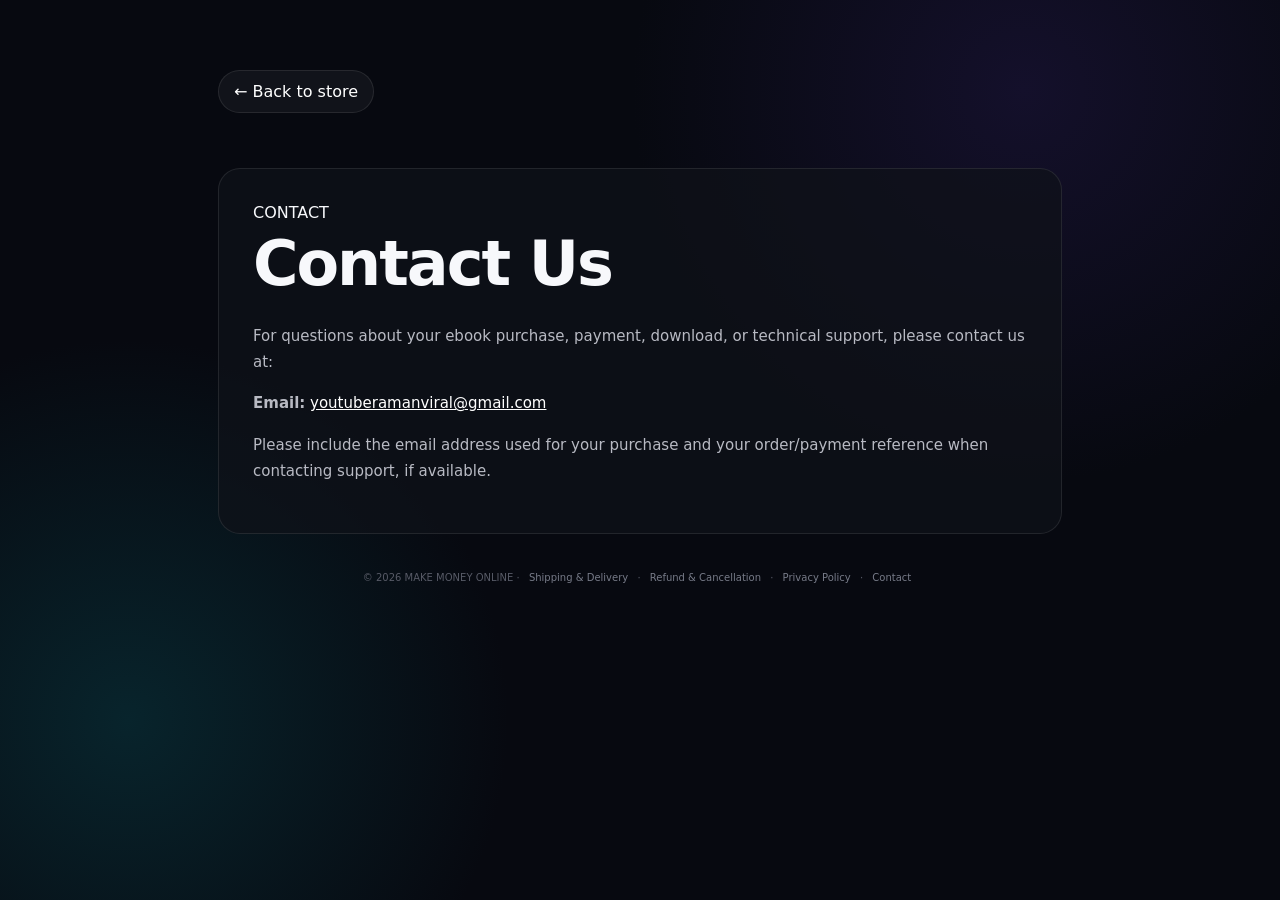
<file: make-money-store-v3-modern/frontend/contact.html>
<!doctype html>
<html lang="en">
<head>
<meta charset="utf-8">
<meta name="viewport" content="width=device-width,initial-scale=1">
<meta name="theme-color" content="#08090f">
<title>Contact · MAKE MONEY ONLINE</title>
<link rel="stylesheet" href="style.css">

<style>
.policy-wrap{max-width:900px;margin:0 auto;padding:70px 28px 90px;position:relative;z-index:1}.policy-top{display:flex;justify-content:space-between;align-items:center;gap:20px;margin-bottom:55px}.policy-back{color:#fff;text-decoration:none;border:1px solid var(--line);padding:11px 15px;border-radius:999px;background:rgba(255,255,255,.045)}.policy-card{background:rgba(16,18,26,.72);border:1px solid var(--line);border-radius:22px;padding:34px;margin-bottom:18px}.policy-card h1{font-size:clamp(36px,6vw,62px);line-height:.98;letter-spacing:-2px;margin:12px 0 28px}.policy-card h2{font-size:22px;margin:0 0 14px}.policy-card p,.policy-card li{color:#b8bac3;line-height:1.75;font-size:15px}.policy-card ul{padding-left:22px}.policy-email{color:#fff}.policy-note{color:#777a85;font-size:12px;margin-top:14px}.policy-footer{padding-top:20px;text-align:center;color:#575a66;font-size:10px}.policy-footer a{color:#777b88;text-decoration:none;margin:0 6px}.policy-footer a:hover{color:#fff;text-decoration:underline}@media(max-width:600px){.policy-wrap{padding:35px 16px 60px}.policy-top{align-items:flex-start}.policy-card{padding:24px}.policy-card h1{letter-spacing:-1.5px}}
</style>
</head>
<body>
<div class="noise"></div><div class="ambient ambient-1"></div><div class="ambient ambient-2"></div>
<main class="policy-wrap">
<div class="policy-top"><a class="policy-back" href="index.html">← Back to store</a></div>
<section class="policy-card">
<div class="badge">CONTACT</div>
<h1>Contact Us</h1><p>For questions about your ebook purchase, payment, download, or technical support, please contact us at:</p><p><strong>Email:</strong> <a class="policy-email" href="mailto:youtuberamanviral@gmail.com">youtuberamanviral@gmail.com</a></p><p class="policy-note">Please include the email address used for your purchase and your order/payment reference when contacting support, if available.</p>
</section>
<div class="policy-footer">© 2026 MAKE MONEY ONLINE · <a href="shipping-delivery.html">Shipping &amp; Delivery</a> · <a href="refund-cancellation.html">Refund &amp; Cancellation</a> · <a href="privacy-policy.html">Privacy Policy</a> · <a href="contact.html">Contact</a></div>
</main>
</body>
</html>
</file>
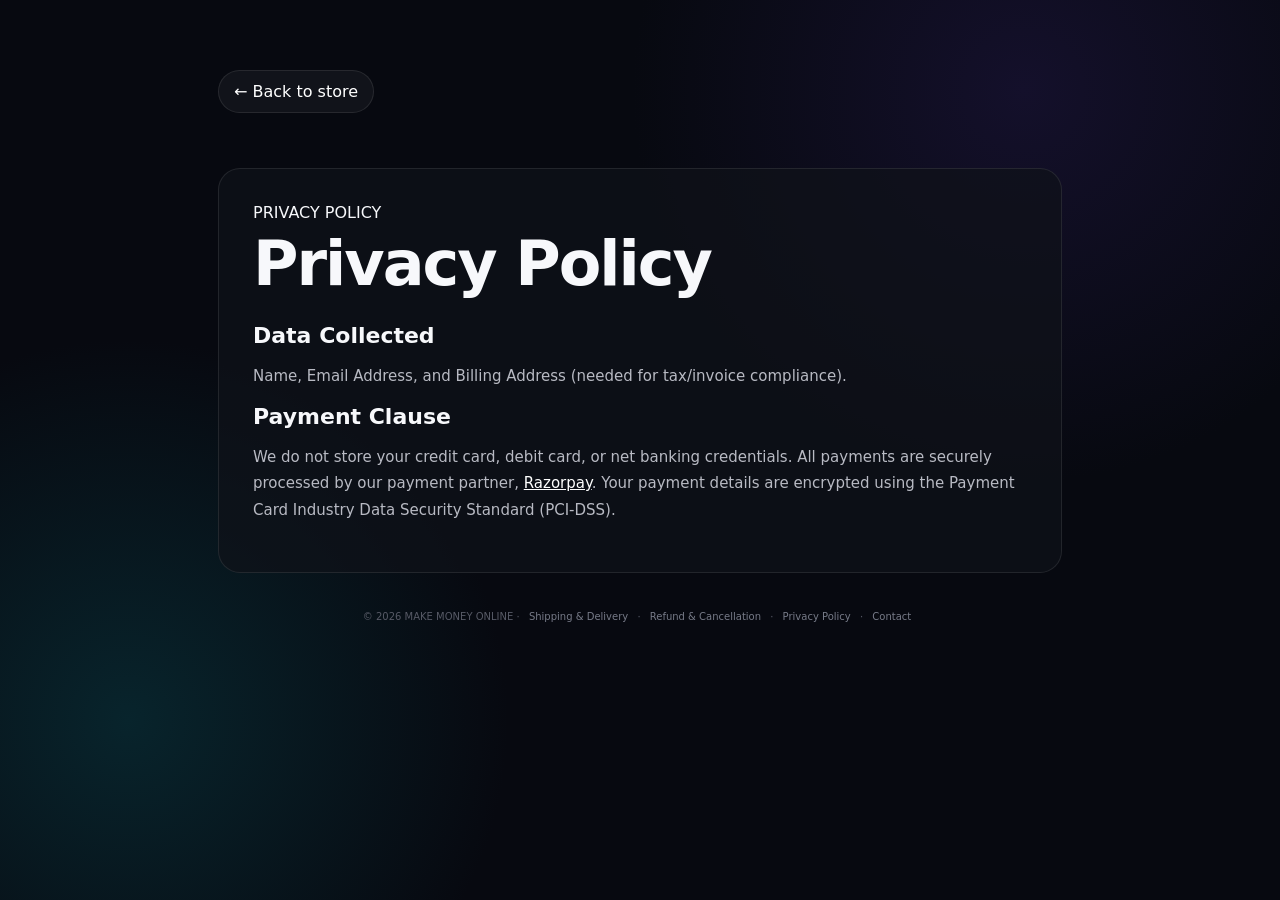
<file: make-money-store-v3-modern/frontend/privacy-policy.html>
<!doctype html>
<html lang="en">
<head>
<meta charset="utf-8">
<meta name="viewport" content="width=device-width,initial-scale=1">
<meta name="theme-color" content="#08090f">
<title>Privacy Policy · MAKE MONEY ONLINE</title>
<link rel="stylesheet" href="style.css">

<style>
.policy-wrap{max-width:900px;margin:0 auto;padding:70px 28px 90px;position:relative;z-index:1}.policy-top{display:flex;justify-content:space-between;align-items:center;gap:20px;margin-bottom:55px}.policy-back{color:#fff;text-decoration:none;border:1px solid var(--line);padding:11px 15px;border-radius:999px;background:rgba(255,255,255,.045)}.policy-card{background:rgba(16,18,26,.72);border:1px solid var(--line);border-radius:22px;padding:34px;margin-bottom:18px}.policy-card h1{font-size:clamp(36px,6vw,62px);line-height:.98;letter-spacing:-2px;margin:12px 0 28px}.policy-card h2{font-size:22px;margin:0 0 14px}.policy-card p,.policy-card li{color:#b8bac3;line-height:1.75;font-size:15px}.policy-card ul{padding-left:22px}.policy-email{color:#fff}.policy-note{color:#777a85;font-size:12px;margin-top:14px}.policy-footer{padding-top:20px;text-align:center;color:#575a66;font-size:10px}.policy-footer a{color:#777b88;text-decoration:none;margin:0 6px}.policy-footer a:hover{color:#fff;text-decoration:underline}@media(max-width:600px){.policy-wrap{padding:35px 16px 60px}.policy-top{align-items:flex-start}.policy-card{padding:24px}.policy-card h1{letter-spacing:-1.5px}}
</style>
</head>
<body>
<div class="noise"></div><div class="ambient ambient-1"></div><div class="ambient ambient-2"></div>
<main class="policy-wrap">
<div class="policy-top"><a class="policy-back" href="index.html">← Back to store</a></div>
<section class="policy-card">
<div class="badge">PRIVACY POLICY</div>
<h1>Privacy Policy</h1><h2>Data Collected</h2><p>Name, Email Address, and Billing Address (needed for tax/invoice compliance).</p><h2>Payment Clause</h2><p>We do not store your credit card, debit card, or net banking credentials. All payments are securely processed by our payment partner, <a class="policy-email" href="https://razorpay.com/" target="_blank" rel="noopener noreferrer">Razorpay</a>. Your payment details are encrypted using the Payment Card Industry Data Security Standard (PCI-DSS).</p>
</section>
<div class="policy-footer">© 2026 MAKE MONEY ONLINE · <a href="shipping-delivery.html">Shipping &amp; Delivery</a> · <a href="refund-cancellation.html">Refund &amp; Cancellation</a> · <a href="privacy-policy.html">Privacy Policy</a> · <a href="contact.html">Contact</a></div>
</main>
</body>
</html>
</file>
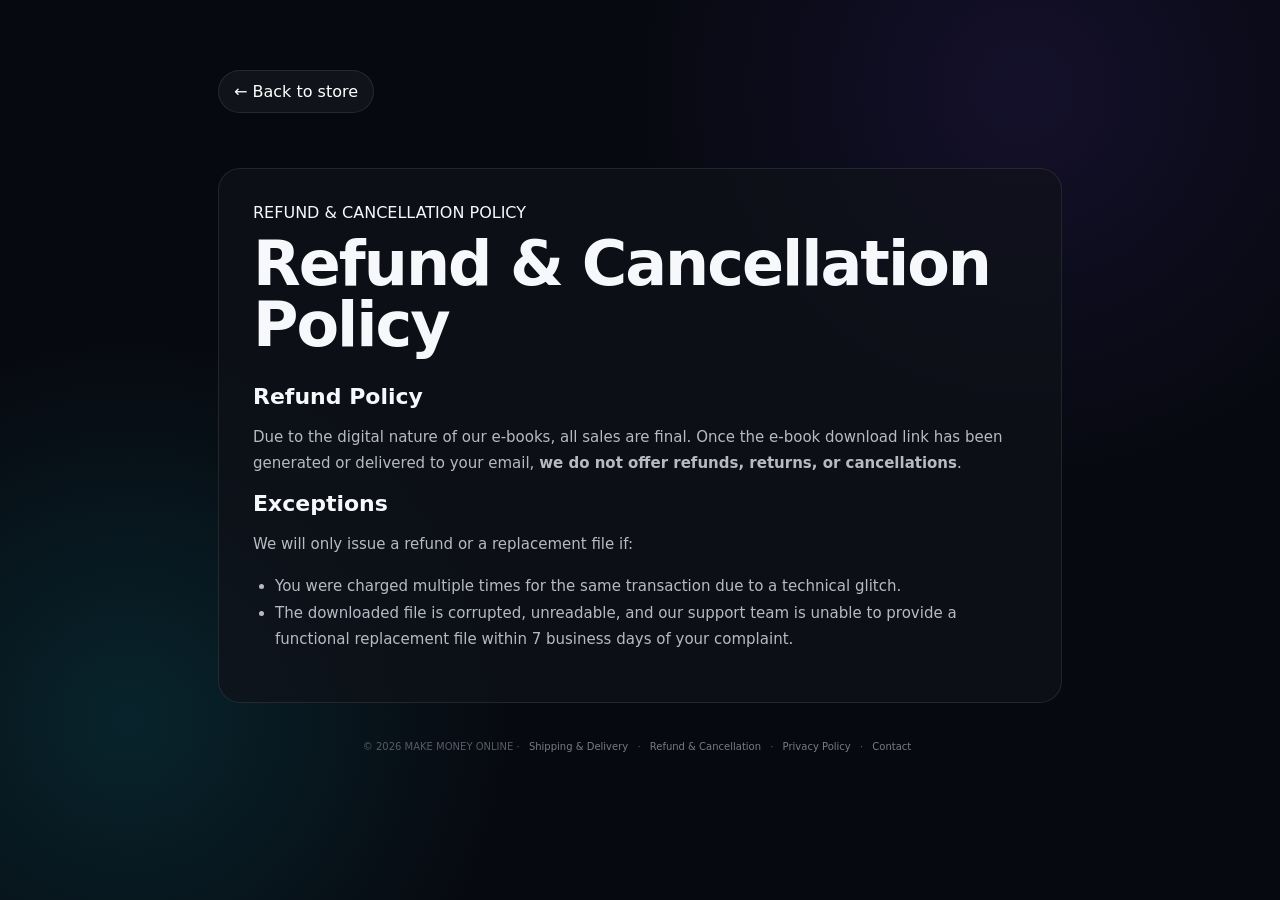
<file: make-money-store-v3-modern/frontend/refund-cancellation.html>
<!doctype html>
<html lang="en">
<head>
<meta charset="utf-8">
<meta name="viewport" content="width=device-width,initial-scale=1">
<meta name="theme-color" content="#08090f">
<title>Refund & Cancellation Policy · MAKE MONEY ONLINE</title>
<link rel="stylesheet" href="style.css">

<style>
.policy-wrap{max-width:900px;margin:0 auto;padding:70px 28px 90px;position:relative;z-index:1}.policy-top{display:flex;justify-content:space-between;align-items:center;gap:20px;margin-bottom:55px}.policy-back{color:#fff;text-decoration:none;border:1px solid var(--line);padding:11px 15px;border-radius:999px;background:rgba(255,255,255,.045)}.policy-card{background:rgba(16,18,26,.72);border:1px solid var(--line);border-radius:22px;padding:34px;margin-bottom:18px}.policy-card h1{font-size:clamp(36px,6vw,62px);line-height:.98;letter-spacing:-2px;margin:12px 0 28px}.policy-card h2{font-size:22px;margin:0 0 14px}.policy-card p,.policy-card li{color:#b8bac3;line-height:1.75;font-size:15px}.policy-card ul{padding-left:22px}.policy-email{color:#fff}.policy-note{color:#777a85;font-size:12px;margin-top:14px}.policy-footer{padding-top:20px;text-align:center;color:#575a66;font-size:10px}.policy-footer a{color:#777b88;text-decoration:none;margin:0 6px}.policy-footer a:hover{color:#fff;text-decoration:underline}@media(max-width:600px){.policy-wrap{padding:35px 16px 60px}.policy-top{align-items:flex-start}.policy-card{padding:24px}.policy-card h1{letter-spacing:-1.5px}}
</style>
</head>
<body>
<div class="noise"></div><div class="ambient ambient-1"></div><div class="ambient ambient-2"></div>
<main class="policy-wrap">
<div class="policy-top"><a class="policy-back" href="index.html">← Back to store</a></div>
<section class="policy-card">
<div class="badge">REFUND & CANCELLATION POLICY</div>
<h1>Refund &amp; Cancellation Policy</h1><h2>Refund Policy</h2><p>Due to the digital nature of our e-books, all sales are final. Once the e-book download link has been generated or delivered to your email, <strong>we do not offer refunds, returns, or cancellations</strong>.</p><h2>Exceptions</h2><p>We will only issue a refund or a replacement file if:</p><ul><li>You were charged multiple times for the same transaction due to a technical glitch.</li><li>The downloaded file is corrupted, unreadable, and our support team is unable to provide a functional replacement file within 7 business days of your complaint.</li></ul>
</section>
<div class="policy-footer">© 2026 MAKE MONEY ONLINE · <a href="shipping-delivery.html">Shipping &amp; Delivery</a> · <a href="refund-cancellation.html">Refund &amp; Cancellation</a> · <a href="privacy-policy.html">Privacy Policy</a> · <a href="contact.html">Contact</a></div>
</main>
</body>
</html>
</file>
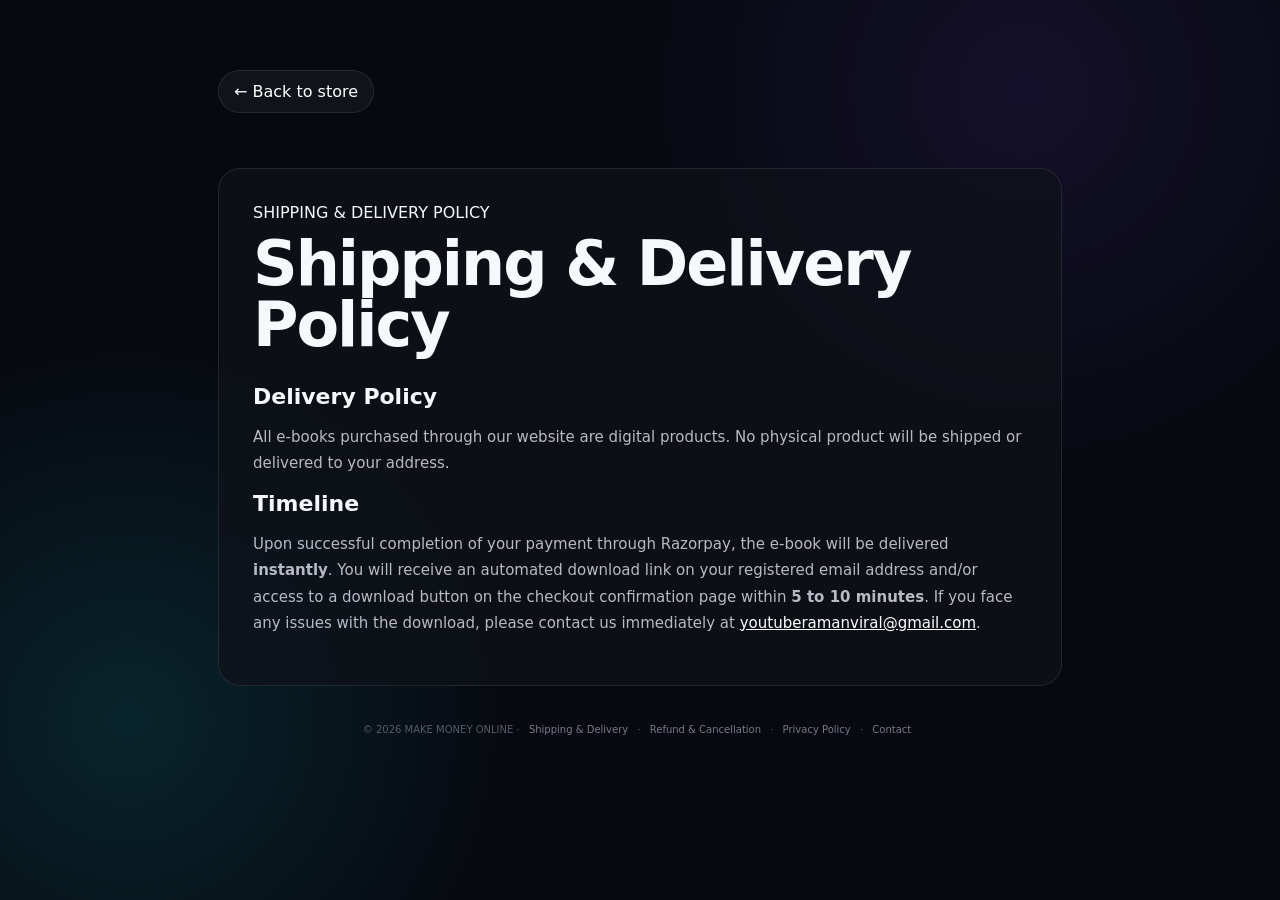
<file: make-money-store-v3-modern/frontend/shipping-delivery.html>
<!doctype html>
<html lang="en">
<head>
<meta charset="utf-8">
<meta name="viewport" content="width=device-width,initial-scale=1">
<meta name="theme-color" content="#08090f">
<title>Shipping & Delivery Policy · MAKE MONEY ONLINE</title>
<link rel="stylesheet" href="style.css">

<style>
.policy-wrap{max-width:900px;margin:0 auto;padding:70px 28px 90px;position:relative;z-index:1}.policy-top{display:flex;justify-content:space-between;align-items:center;gap:20px;margin-bottom:55px}.policy-back{color:#fff;text-decoration:none;border:1px solid var(--line);padding:11px 15px;border-radius:999px;background:rgba(255,255,255,.045)}.policy-card{background:rgba(16,18,26,.72);border:1px solid var(--line);border-radius:22px;padding:34px;margin-bottom:18px}.policy-card h1{font-size:clamp(36px,6vw,62px);line-height:.98;letter-spacing:-2px;margin:12px 0 28px}.policy-card h2{font-size:22px;margin:0 0 14px}.policy-card p,.policy-card li{color:#b8bac3;line-height:1.75;font-size:15px}.policy-card ul{padding-left:22px}.policy-email{color:#fff}.policy-note{color:#777a85;font-size:12px;margin-top:14px}.policy-footer{padding-top:20px;text-align:center;color:#575a66;font-size:10px}.policy-footer a{color:#777b88;text-decoration:none;margin:0 6px}.policy-footer a:hover{color:#fff;text-decoration:underline}@media(max-width:600px){.policy-wrap{padding:35px 16px 60px}.policy-top{align-items:flex-start}.policy-card{padding:24px}.policy-card h1{letter-spacing:-1.5px}}
</style>
</head>
<body>
<div class="noise"></div><div class="ambient ambient-1"></div><div class="ambient ambient-2"></div>
<main class="policy-wrap">
<div class="policy-top"><a class="policy-back" href="index.html">← Back to store</a></div>
<section class="policy-card">
<div class="badge">SHIPPING & DELIVERY POLICY</div>
<h1>Shipping &amp; Delivery Policy</h1><h2>Delivery Policy</h2><p>All e-books purchased through our website are digital products. No physical product will be shipped or delivered to your address.</p><h2>Timeline</h2><p>Upon successful completion of your payment through Razorpay, the e-book will be delivered <strong>instantly</strong>. You will receive an automated download link on your registered email address and/or access to a download button on the checkout confirmation page within <strong>5 to 10 minutes</strong>. If you face any issues with the download, please contact us immediately at <a class="policy-email" href="mailto:youtuberamanviral@gmail.com">youtuberamanviral@gmail.com</a>.</p>
</section>
<div class="policy-footer">© 2026 MAKE MONEY ONLINE · <a href="shipping-delivery.html">Shipping &amp; Delivery</a> · <a href="refund-cancellation.html">Refund &amp; Cancellation</a> · <a href="privacy-policy.html">Privacy Policy</a> · <a href="contact.html">Contact</a></div>
</main>
</body>
</html>
</file>
<file: make-money-store-v3-modern/frontend/style.css>
*{box-sizing:border-box}
:root{--bg:#070910;--panel:#0e111a;--panel2:#111520;--line:rgba(255,255,255,.09);--muted:#969ba9;--text:#f7f8fb;--violet:#8b5cf6;--cyan:#22d3ee;--gold:#f4c95d}
html{scroll-behavior:smooth}body{margin:0;background:radial-gradient(circle at 80% 10%,#14102b 0,transparent 30%),radial-gradient(circle at 10% 80%,#08242c 0,transparent 28%),var(--bg);color:var(--text);font-family:Inter,ui-sans-serif,system-ui,-apple-system,BlinkMacSystemFont,"Segoe UI",sans-serif;min-height:100vh;overflow-x:hidden}
.grain{position:fixed;inset:0;pointer-events:none;opacity:.035;background-image:url("data:image/svg+xml,%3Csvg xmlns='http://www.w3.org/2000/svg' width='180' height='180' viewBox='0 0 180 180'%3E%3Cfilter id='n'%3E%3CfeTurbulence type='fractalNoise' baseFrequency='.85' numOctaves='4' stitchTiles='stitch'/%3E%3C/filter%3E%3Crect width='100%25' height='100%25' filter='url(%23n)'/%3E%3C/svg%3E");z-index:100}
.orb{position:fixed;border-radius:50%;filter:blur(120px);pointer-events:none;opacity:.18}.orb-a{width:420px;height:420px;background:#7c3aed;right:-180px;top:-160px}.orb-b{width:380px;height:380px;background:#0891b2;left:-190px;bottom:-170px}
.nav{height:84px;max-width:1280px;margin:auto;padding:0 28px;display:flex;align-items:center;justify-content:space-between;position:relative;z-index:5}.brand{display:flex;align-items:center;gap:11px;color:#fff;text-decoration:none;font-size:12px;font-weight:950;letter-spacing:1.5px}.brand i{font-style:normal;color:#8d92a0}.brand-icon{width:37px;height:37px;border-radius:12px;display:grid;place-items:center;background:linear-gradient(135deg,#c4b5fd,#22d3ee);color:#070910;font-weight:1000;box-shadow:0 10px 35px #22d3ee22}
.country-pill{display:flex;align-items:center;gap:8px;border:1px solid var(--line);background:#ffffff08;color:#fff;border-radius:999px;padding:11px 15px;cursor:pointer;backdrop-filter:blur(18px);font-weight:750}.country-pill b{color:#777d8b;font-size:13px}
main{max-width:1280px;margin:auto;padding:30px 28px 70px}.hero{min-height:650px;display:grid;grid-template-columns:1.05fr .95fr;gap:45px;align-items:center}.eyebrow{font-size:10px;letter-spacing:2.2px;font-weight:950;color:#b9a9ff}.eyebrow span{display:inline-block;width:6px;height:6px;border-radius:50%;background:var(--cyan);box-shadow:0 0 15px var(--cyan);margin-right:8px}.kicker{margin-top:13px;color:#606673;font-size:9px;letter-spacing:3px;font-weight:850}.hero h1{font-size:clamp(64px,8vw,112px);line-height:.83;letter-spacing:-6px;margin:19px 0 26px}.hero h1 em,.inside h2 em{font-style:normal;background:linear-gradient(90deg,#fff,#22d3ee);-webkit-background-clip:text;background-clip:text;color:transparent}.hero-copy>p{max-width:670px;color:#a4a8b5;font-size:17px;line-height:1.75;margin:0}.buy-card{display:flex;align-items:center;gap:28px;width:max-content;max-width:100%;margin-top:31px;padding:9px 9px 9px 19px;border:1px solid var(--line);border-radius:20px;background:#10131ccc;backdrop-filter:blur(20px);box-shadow:0 25px 80px #0008}.price-wrap{min-width:135px}.price-wrap small{display:block;color:#707582;font-size:8px;letter-spacing:1.8px}.price-wrap strong{display:block;font-size:35px;line-height:1.05;margin-top:5px}.price-wrap span{display:block;color:#656b79;font-size:9px;margin-top:4px}.buy-btn{border:0;border-radius:14px;padding:16px 19px;background:linear-gradient(135deg,#9b7bff,#6528d9);color:#fff;font-weight:900;font-size:13px;cursor:pointer;box-shadow:0 15px 45px #7c3aed44;transition:.2s}.buy-btn:hover{transform:translateY(-2px);box-shadow:0 20px 55px #7c3aed66}.buy-btn b{margin-left:22px}.trust{display:flex;flex-wrap:wrap;gap:15px;margin-top:15px;color:#727784;font-size:10px}.visual{height:610px;position:relative;display:grid;place-items:center}.visual-halo{position:absolute;width:330px;height:420px;background:#6d28d9;filter:blur(100px);opacity:.2}.book-shadow{position:absolute;width:335px;height:430px;background:#000;filter:blur(35px);transform:translate(38px,45px) rotate(5deg)}.book{width:min(360px,75vw);aspect-ratio:1/1.414;padding:30px;display:flex;flex-direction:column;justify-content:space-between;background:linear-gradient(145deg,#17294e,#0d1424 55%,#07090e);border:1px solid #ffffff1d;border-radius:4px 24px 24px 4px;box-shadow:25px 35px 100px #000b;transform:rotate(3deg);position:relative;z-index:2;overflow:hidden}.book:before{content:"";position:absolute;left:9px;top:0;bottom:0;width:2px;background:#ffffff10}.book:after{content:"";position:absolute;width:200px;height:200px;border-radius:50%;right:-90px;top:-80px;background:var(--cyan);filter:blur(70px);opacity:.15}.book-line{font-size:8px;letter-spacing:2px;color:#9ba3b5}.book-title{font-size:48px;font-weight:1000;line-height:.86;letter-spacing:-3px;position:relative;z-index:1}.book-title span{color:var(--gold)}.book p{font-size:11px;line-height:1.55;color:#c4c7d0;max-width:275px}.book-tags{font-size:7px;letter-spacing:.6px;border:1px solid #ffffff14;border-radius:99px;padding:9px;color:#d8d9df;margin-bottom:14px;white-space:nowrap}.float{position:absolute;z-index:3;padding:13px 16px;border:1px solid var(--line);background:#11141dcc;backdrop-filter:blur(15px);border-radius:15px;box-shadow:0 18px 55px #0009}.float b{display:block;font-size:20px}.float span{font-size:9px;color:#858b99}.float-pages{right:2%;top:22%}.float-paths{left:0;bottom:19%}
.feature-grid{display:grid;grid-template-columns:repeat(3,1fr);gap:1px;background:var(--line);border:1px solid var(--line);border-radius:22px;overflow:hidden}.feature-grid article{background:#10131b;padding:28px}.feature-grid span{font-size:10px;color:#666d7b;letter-spacing:2px}.feature-grid h3{font-size:18px;margin:16px 0 8px}.feature-grid p{margin:0;color:#8d929e;font-size:12px;line-height:1.65}
.inside{margin-top:24px;padding:48px;border:1px solid var(--line);border-radius:25px;background:linear-gradient(145deg,#11151e,#0b0e15);display:grid;grid-template-columns:.8fr 1.2fr;gap:60px;align-items:center}.inside h2{font-size:49px;line-height:.95;letter-spacing:-3px;margin:14px 0}.inside p{max-width:460px;color:#8e94a1;line-height:1.7;font-size:13px}.ghost-btn{margin-top:15px;border:1px solid var(--line);border-radius:11px;background:#ffffff05;color:#fff;padding:11px 14px;cursor:pointer}.ghost-btn span{margin-left:18px;color:#a993ff}.topic-grid{display:grid;grid-template-columns:repeat(3,1fr);gap:10px}.topic-grid span{padding:16px 13px;border:1px solid var(--line);border-radius:12px;background:#ffffff03;color:#c7cad2;font-size:11px}
.india{margin-top:24px;padding:28px 30px;border:1px solid var(--line);border-radius:20px;background:#10131b;display:flex;align-items:center;justify-content:space-between;gap:25px}.india h2{font-size:29px;margin:7px 0}.india p{max-width:700px;color:#8d929f;line-height:1.65;font-size:12px}.india img{width:155px;height:155px;object-fit:contain;background:#fff;border-radius:14px;padding:7px}.mini-faq{display:grid;grid-template-columns:repeat(3,1fr);gap:10px;margin-top:24px}.mini-faq div{padding:18px;border:1px solid var(--line);border-radius:15px;background:#ffffff03}.mini-faq span{display:block;color:#666d7a;font-size:9px;text-transform:uppercase;letter-spacing:1.5px}.mini-faq b{display:block;font-size:12px;margin-top:7px;color:#d8dae0}
footer{padding:42px 0 10px;text-align:center;color:#5f6470;font-size:10px}.footer-brand span{padding:0 8px}.footer-links{display:flex;flex-wrap:wrap;justify-content:center;gap:8px;margin-top:14px}.footer-links a{padding:9px 13px;border:1px solid var(--line);border-radius:10px;background:#ffffff03;color:#8f95a2;text-decoration:none;font-weight:750;transition:.2s}.footer-links a:hover{color:#fff;border-color:#8b5cf6;background:#ffffff08}
.hidden{display:none!important}.modal{position:fixed;inset:0;z-index:50;display:grid;place-items:center;padding:18px;background:#000b;backdrop-filter:blur(18px)}.modal-box{width:min(720px,100%);max-height:90vh;overflow:auto;padding:31px;border:1px solid var(--line);border-radius:25px;background:#10131b;box-shadow:0 40px 130px #000;position:relative}.checkout-box{width:min(520px,100%)}.close{position:absolute;right:18px;top:18px;width:36px;height:36px;border:1px solid var(--line);background:#ffffff08;color:#fff;border-radius:50%;font-size:22px;cursor:pointer}.modal-box h2{font-size:31px;letter-spacing:-1.5px;margin:12px 0 7px}.muted{color:#7d8390;font-size:12px}.search{width:100%;margin-top:18px;padding:13px 14px;border-radius:12px;border:1px solid var(--line);background:#090c12;color:#fff;outline:none}.country-grid{display:grid;grid-template-columns:repeat(3,1fr);gap:9px;margin-top:12px}.country{padding:13px;text-align:left;border:1px solid var(--line);background:#171b25;color:#fff;border-radius:13px;cursor:pointer;transition:.18s}.country:hover{border-color:#8b5cf6;transform:translateY(-1px)}.country small{display:block;color:#777e8c;margin-top:6px;font-size:9px}.order-preview{margin:20px 0 5px;padding:16px;border:1px solid var(--line);background:#090c12;border-radius:14px}.order-preview div{display:flex;justify-content:space-between;gap:15px}.order-preview span{font-size:11px;font-weight:850}.order-preview strong{font-size:18px}.order-preview small{display:block;color:#6e7481;margin-top:6px;font-size:10px}.checkout-box label{display:block;color:#9a9fab;font-size:11px;margin-top:18px}.checkout-box input:not(.search){width:100%;padding:15px;border-radius:12px;background:#080a0f;border:1px solid #30343f;color:#fff;font-size:15px;margin:7px 0 12px;outline:none}.wide{width:100%}.secure-note{text-align:center;color:#707681;font-size:10px}.toast{position:fixed;right:20px;bottom:20px;z-index:80;padding:13px 16px;border:1px solid var(--line);border-radius:12px;background:#11151e;color:#fff;box-shadow:0 20px 70px #0009;font-size:11px}
@media(max-width:950px){.hero{grid-template-columns:1fr}.visual{order:-1;height:510px}.inside{grid-template-columns:1fr}.topic-grid{grid-template-columns:repeat(2,1fr)}}
@media(max-width:650px){.nav{padding:0 16px}.brand{font-size:9px}.brand-icon{width:32px;height:32px}main{padding:22px 16px 55px}.hero{min-height:auto}.hero h1{font-size:58px;letter-spacing:-4px}.hero-copy>p{font-size:15px}.buy-card{width:100%;flex-direction:column;align-items:stretch;padding:17px}.buy-btn{width:100%}.trust{gap:8px;line-height:1.5}.visual{height:430px}.book{width:275px}.book-title{font-size:39px}.float-pages{right:0;top:14%}.float-paths{left:0;bottom:10%}.feature-grid,.mini-faq{grid-template-columns:1fr}.inside{padding:28px}.inside h2{font-size:40px}.topic-grid{grid-template-columns:1fr}.india{flex-direction:column;align-items:flex-start}.country-grid{grid-template-columns:repeat(2,1fr)}}
@media(max-width:420px){.country-grid{grid-template-columns:1fr}.country-pill{padding:10px 11px}.country-pill #countryName{max-width:110px;overflow:hidden;text-overflow:ellipsis;white-space:nowrap}}
</file>
